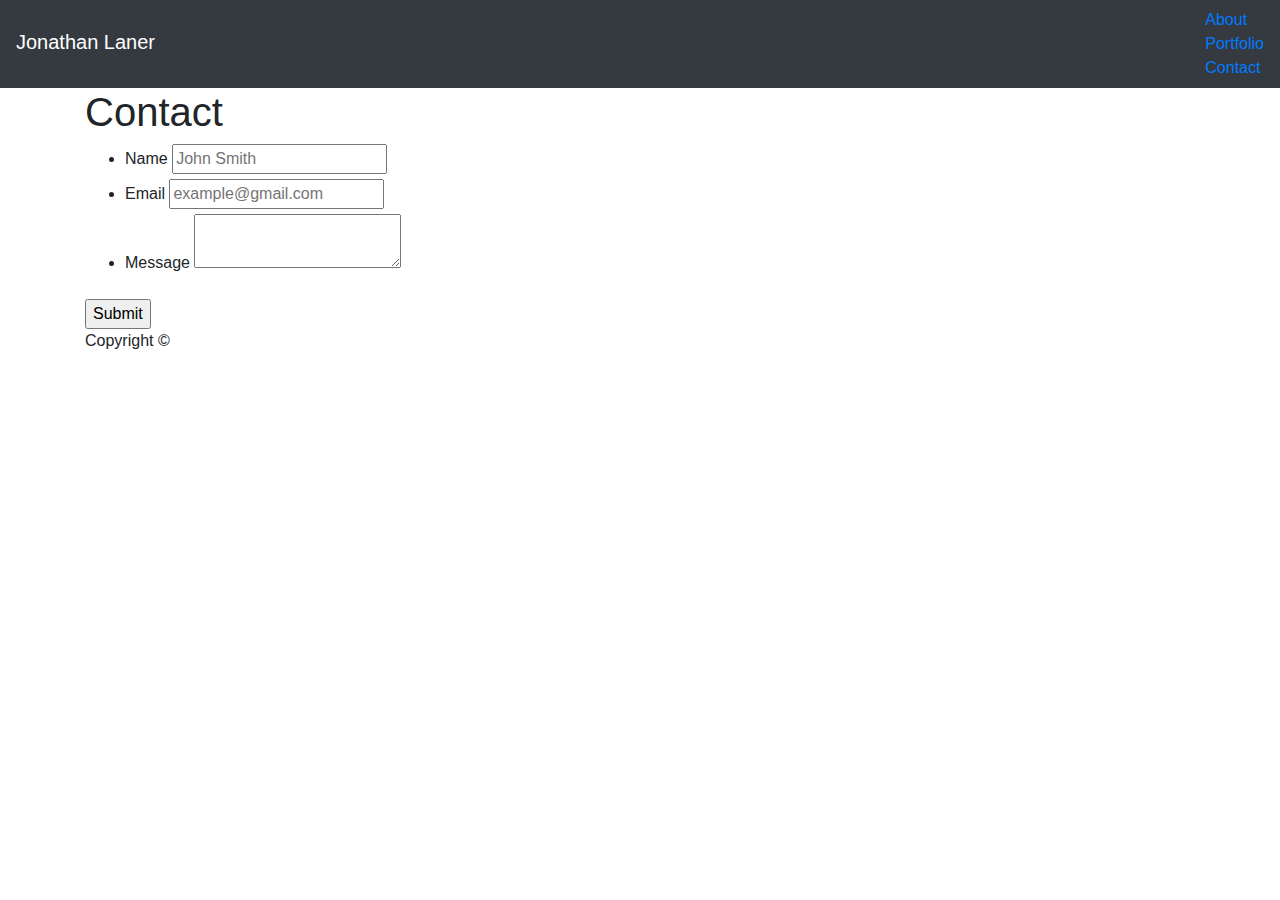
<file: contact.html>
<!doctype html>
<html lang="en-us">

<head>
  <meta charset="UTF-8">
  <title>Contact | Your Name</title>
    <!-- Bootstrap CSS -->
  <link rel="stylesheet" href="https://maxcdn.bootstrapcdn.com/bootstrap/4.0.0/css/bootstrap.min.css">
</head>

<body>

<nav class="navbar navbar-dark bg-dark">
<span class="navbar-brand mb-1 h1">Jonathan Laner </span>
  <ul class="navbar-nav navbar-right">
    <li><a href="index.html">About</a></li>
    <li><a href="portfolio.html">Portfolio</a></li>
    <li><a href="contact.html">Contact</a></li>
  </ul>
</nav>
        
  <div id="main-container" class="container">
    <section class="main-section">
      <h1>Contact</h1>

      <form id="contact-form">
        <ul>
          <li>
            <label for="name">Name</label>
            <input type="text" id="name" name="name" placeholder="John Smith" required="required">
          </li>
          <li>
            <label for="email">Email</label>
            <input type="email" id="email" name="email" placeholder="example@gmail.com" required="required">
          </li>
          <li>
            <label for="message">Message</label>
            <textarea id="message" name="message" required="required"></textarea>
          </li>
        </ul>
        <input type="submit">
      </form>

    </section>

  </div>

  <footer>
    <div class="container">
      Copyright &copy; 
    </div>
  </footer>
</body>

</html>
</file>
